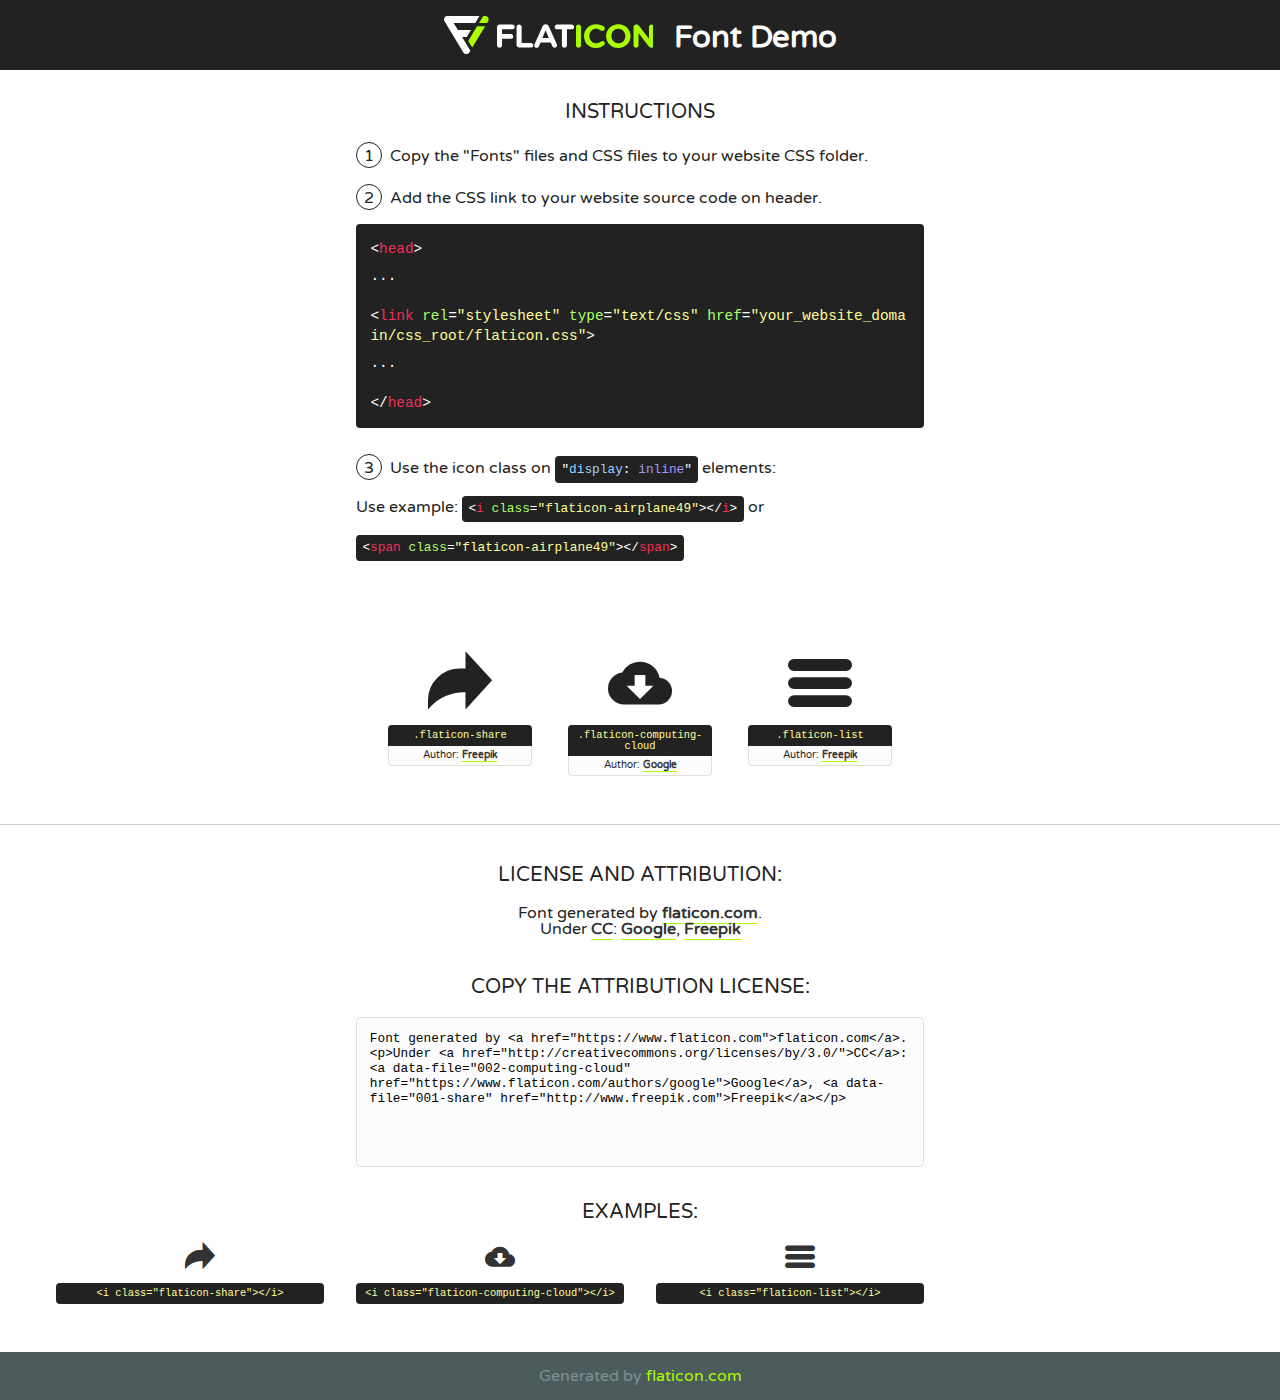
<file: styles/font/flaticon.html>
<!DOCTYPE html>
<!--
  Flaticon icon font: Flaticon
  Creation date: 22/06/2020 01:45
-->
<html>
<!DOCTYPE html>
<html>

<head>
    <title>Flaticon WebFont</title>
    <link href="http://fonts.googleapis.com/css?family=Varela+Round" rel="stylesheet" type="text/css" />
    <link rel="stylesheet" type="text/css" href="flaticon.css">
    <meta charset="UTF-8">
    <style>
    html, body, div, span, applet, object, iframe,
    h1, h2, h3, h4, h5, h6, p, blockquote, pre,
    a, abbr, acronym, address, big, cite, code,
    del, dfn, em, img, ins, kbd, q, s, samp,
    small, strike, strong, sub, sup, tt, var,
    b, u, i, center,
    dl, dt, dd, ol, ul, li,
    fieldset, form, label, legend,
    table, caption, tbody, tfoot, thead, tr, th, td,
    article, aside, canvas, details, embed, 
    figure, figcaption, footer, header, hgroup, 
    menu, nav, output, ruby, section, summary,
    time, mark, audio, video {
        margin: 0;
        padding: 0;
        border: 0;
        font-size: 100%;
        font: inherit;
        vertical-align: baseline;
    }
    /* HTML5 display-role reset for older browsers */
    article, aside, details, figcaption, figure, 
    footer, header, hgroup, menu, nav, section {
        display: block;
    }
    body {
        line-height: 1;
    }
    ol, ul {
        list-style: none;
    }
    blockquote, q {
        quotes: none;
    }
    blockquote:before, blockquote:after,
    q:before, q:after {
        content: '';
        content: none;
    }
    table {
        border-collapse: collapse;
        border-spacing: 0;
    }
    body {
        font-family: 'Varela Round', Helvetica, Arial, sans-serif;
        font-size: 16px;
        color: #222;
    }
    a {
        color: #333;
        border-bottom: 1px solid #a9fd00;
        font-weight: bold;
        text-decoration: none;
    }
    * {
        -moz-box-sizing: border-box;
        -webkit-box-sizing: border-box;
        box-sizing: border-box;
        margin: 0;
        padding: 0;
    }
    [class^="flaticon-"]:before, [class*=" flaticon-"]:before, [class^="flaticon-"]:after, [class*=" flaticon-"]:after {
        font-family: Flaticon;
        font-size: 30px;
        font-style: normal;
        margin-left: 20px;
        color: #333;
    }
    .wrapper {
        max-width: 600px;
        margin: auto;
        padding: 0 1em;
    }
    .title {
        font-size: 1.25em;
        text-align: center;
        margin-bottom: 1em;
        text-transform: uppercase;
    }
    header {
        text-align: center;
        background-color: #222;
        color: #fff;
        padding: 1em;
    }
    header .logo {
        width: 210px;
        height: 38px;
        display: inline-block;
        vertical-align: middle;
        margin-right: 1em;
        border: none;
    }
    header strong {
        font-size: 1.95em;
        font-weight: bold;
        vertical-align: middle;
        margin-top: 5px;
        display: inline-block;
    }
    .demo {
        margin: 2em auto;
        line-height: 1.25em;
    }
    .demo ul li {
        margin-bottom: 1em;
    }
    .demo ul li .num {
        color: #222;
        border-radius: 20px;
        display: inline-block;
        width: 26px;
        padding: 3px;
        height: 26px;
        text-align: center;
        margin-right: 0.5em;
        border: 1px solid #222;
    }
    .demo ul li code {
        background-color: #222;
        border-radius: 4px;
        padding: 0.25em 0.5em;
        display: inline-block;
        color: #fff;
        font-family: Consolas,Monaco,Lucida Console,Liberation Mono,DejaVu Sans Mono,Bitstream Vera Sans Mono,Courier New, monospace;
        font-weight: lighter;
        margin-top: 1em;
        font-size: 0.8em;
        word-break: break-all;
    }
    .demo ul li code.big {
        padding: 1em;
        font-size: 0.9em;
    }
    .demo ul li code .red {
        color: #EF3159;
    }
    .demo ul li code .green {
        color: #ACFF65;
    }
    .demo ul li code .yellow {
        color: #FFFF99;
    }
    .demo ul li code .blue {
        color: #99D3FF;
    }
    .demo ul li code .purple {
        color: #A295FF;
    }
    .demo ul li code .dots {
        margin-top: 0.5em;
        display: block;
    }
    #glyphs {
        border-bottom: 1px solid #ccc;
        padding: 2em 0;
        text-align: center;
    }
    .glyph {
        display: inline-block;
        width: 9em;
        margin: 1em;
        text-align: center;
        vertical-align: top;
        background: #FFF;
    }
    .glyph .glyph-icon {
        padding: 10px;
        display: block;
        font-family:"Flaticon";
        font-size: 64px;
        line-height: 1;
    }
    .glyph .glyph-icon:before {
        font-size: 64px;
        color: #222;
        margin-left: 0;
    }
    .class-name {
        font-size: 0.65em;
        background-color: #222;
        color: #fff;
        border-radius: 4px 4px 0 0;
        padding: 0.5em;
        color: #FFFF99;
        font-family: Consolas,Monaco,Lucida Console,Liberation Mono,DejaVu Sans Mono,Bitstream Vera Sans Mono,Courier New, monospace;
    }
    .author-name {
        font-size: 0.6em;
        background-color: #fcfcfd;
        border: 1px solid #DEDEE4;
        border-top: 0;
        border-radius: 0 0 4px 4px;
        padding: 0.5em;
    }
    .class-name:last-child {
        font-size: 10px;
        color:#888;
    }
    .class-name:last-child a {
        font-size: 10px;
        color:#555;
    }
    .class-name:last-child a:hover {
        color:#a9fd00;
    }
    .glyph > input {
        display: block;
        width: 100px;
        margin: 5px auto;
        text-align: center;
        font-size: 12px;
        cursor: text;
    }
    .glyph > input.icon-input {
        font-family:"Flaticon";
        font-size: 16px;
        margin-bottom: 10px;
    }
    .attribution .title {
        margin-top: 2em;
    }
    .attribution textarea {
        background-color: #fcfcfd;
        padding: 1em;
        border: none;
        box-shadow: none;
        border: 1px solid #DEDEE4;
        border-radius: 4px;
        resize: none;
        width: 100%;
        height: 150px;
        font-size: 0.8em;
        font-family: Consolas,Monaco,Lucida Console,Liberation Mono,DejaVu Sans Mono,Bitstream Vera Sans Mono,Courier New, monospace;
        -webkit-appearance: none;
    }
    .iconsuse {
        margin: 2em auto;
        text-align: center;
        max-width: 1200px;
    }
    .iconsuse:after {
        content: '';
        display: table;
        clear: both;
    }
    .iconsuse .image {
        float: left;
        width: 25%;
        padding: 0 1em;
    }
    .iconsuse .image p {
        margin-bottom: 1em;
    }
    .iconsuse .image span {
        display: block;
        font-size: 0.65em;
        background-color: #222;
        color: #fff;
        border-radius: 4px;
        padding: 0.5em;
        color: #FFFF99;
        margin-top: 1em;
        font-family: Consolas,Monaco,Lucida Console,Liberation Mono,DejaVu Sans Mono,Bitstream Vera Sans Mono,Courier New, monospace;
    }
    #footer {
        text-align: center;
        background-color: #4C5B5C;
        color: #7c9192;
        padding: 1em;
    }
    #footer a {
        border: none;
        color: #a9fd00;
        font-weight: normal;
    }
    @media (max-width: 960px) {
        .iconsuse .image {
            width: 50%;
        }
    }
    @media (max-width: 560px) {
        .iconsuse .image {
            width: 100%;
        }
    }
    </style>
</head>

<body class="characters-off">

    <header>
        <a href="https://www.flaticon.com" target="_blank" class="logo">
            <svg version="1.1" xmlns="http://www.w3.org/2000/svg" xmlns:xlink="http://www.w3.org/1999/xlink" xmlns:a="http://ns.adobe.com/AdobeSVGViewerExtensions/3.0/" viewBox="0 0 560.875 102.036" enable-background="new 0 0 560.875 102.036" xml:space="preserve">
                <defs>
                </defs>
                <g>
                    <g class="letters">
                        <path fill="#ffffff" d="M141.596,29.675c0-3.777,2.985-6.767,6.764-6.767h34.438c3.426,0,6.15,2.728,6.15,6.15
                        c0,3.43-2.724,6.149-6.15,6.149h-27.674v13.091h23.719c3.429,0,6.151,2.724,6.151,6.15c0,3.43-2.723,6.149-6.151,6.149h-23.719
                        v17.574c0,3.773-2.986,6.761-6.764,6.761c-3.779,0-6.764-2.989-6.764-6.761V29.675z"></path>
                        <path fill="#ffffff" d="M193.844,29.149c0-3.781,2.985-6.767,6.764-6.767c3.776,0,6.763,2.985,6.763,6.767v42.957h25.039
                        c3.426,0,6.149,2.726,6.149,6.153c0,3.425-2.723,6.15-6.149,6.15h-31.802c-3.779,0-6.764-2.986-6.764-6.768V29.149z"></path>
                        <path fill="#ffffff" d="M241.891,75.71l21.438-48.407c1.492-3.341,4.215-5.357,7.906-5.357h0.792
                        c3.686,0,6.323,2.017,7.815,5.357l21.439,48.407c0.436,0.967,0.701,1.845,0.701,2.723c0,3.602-2.809,6.501-6.414,6.501
                        c-3.161,0-5.269-1.845-6.499-4.655l-4.132-9.661h-27.059l-4.301,10.102c-1.144,2.631-3.426,4.214-6.237,4.214
                        c-3.517,0-6.24-2.81-6.24-6.325C241.1,77.64,241.451,76.677,241.891,75.71z M279.932,58.666l-8.521-20.297l-8.526,20.297H279.932
                        z"></path>
                        <path fill="#ffffff" d="M314.864,35.387H301.86c-3.429,0-6.239-2.813-6.239-6.238c0-3.429,2.811-6.24,6.239-6.24h39.533
                        c3.426,0,6.237,2.811,6.237,6.24c0,3.425-2.811,6.238-6.237,6.238h-13.001v42.785c0,3.773-2.99,6.761-6.764,6.761
                        c-3.779,0-6.764-2.989-6.764-6.761V35.387z"></path>
                        <path fill="#A9FD00" d="M352.615,29.149c0-3.781,2.985-6.767,6.767-6.767c3.774,0,6.761,2.985,6.761,6.767v49.024
                        c0,3.773-2.987,6.761-6.761,6.761c-3.781,0-6.767-2.989-6.767-6.761V29.149z"></path>
                        <path fill="#A9FD00" d="M374.132,53.836v-0.179c0-17.481,13.178-31.801,32.065-31.801c9.22,0,15.459,2.458,20.557,6.238
                        c1.402,1.054,2.637,2.985,2.637,5.357c0,3.692-2.985,6.59-6.681,6.59c-1.845,0-3.071-0.702-4.044-1.319
                        c-3.776-2.813-7.729-4.393-12.562-4.393c-10.364,0-17.831,8.611-17.831,19.154v0.173c0,10.542,7.291,19.329,17.831,19.329
                        c5.715,0,9.492-1.756,13.359-4.834c1.049-0.874,2.458-1.491,4.039-1.491c3.429,0,6.325,2.813,6.325,6.236
                        c0,2.106-1.056,3.78-2.282,4.834c-5.539,4.834-12.036,7.733-21.878,7.733C387.572,85.464,374.132,71.493,374.132,53.836z"></path>
                        <path fill="#A9FD00" d="M433.009,53.836v-0.179c0-17.481,13.79-31.801,32.766-31.801c18.981,0,32.592,14.143,32.592,31.628v0.173
                        c0,17.483-13.785,31.807-32.769,31.807C446.625,85.464,433.009,71.32,433.009,53.836z M484.224,53.836v-0.179
                        c0-10.539-7.725-19.326-18.626-19.326c-10.893,0-18.449,8.611-18.449,19.154v0.173c0,10.542,7.73,19.329,18.626,19.329
                        C476.676,72.986,484.224,64.378,484.224,53.836z"></path>
                        <path fill="#A9FD00" d="M506.233,29.321c0-3.774,2.99-6.763,6.767-6.763h1.401c3.252,0,5.183,1.583,7.029,3.953l26.093,34.265
                        V29.059c0-3.692,2.99-6.677,6.681-6.677c3.683,0,6.671,2.985,6.671,6.677v48.934c0,3.78-2.987,6.765-6.764,6.765h-0.436
                        c-3.257,0-5.188-1.581-7.034-3.953l-27.056-35.492v32.944c0,3.687-2.985,6.676-6.678,6.676c-3.683,0-6.673-2.989-6.673-6.676
                        V29.321z"></path>
                    </g>
                    <g class="insignia">
                        <path fill="#ffffff" d="M48.372,56.137h12.517l11.156-18.537H37.186L25.688,18.539h57.825L94.668,0H9.271
                        C5.925,0,2.842,1.801,1.198,4.716c-1.644,2.907-1.593,6.482,0.134,9.343l50.38,83.501c1.678,2.781,4.689,4.476,7.938,4.476
                        c3.246,0,6.257-1.695,7.935-4.476l2.898-4.804L48.372,56.137z"></path>
                        <g class="i">
                            <path fill="#A9FD00" d="M93.575,18.539h0.031v0.004l21.652,0.004l2.705-4.488c1.727-2.861,1.778-6.436,0.133-9.343
                            C116.454,1.801,113.371,0,110.026,0h-5.294L93.575,18.539z"></path>
                            <polygon fill="#A9FD00" points="88.291,27.356 64.725,66.486 75.519,84.404 109.942,27.356"></polygon>
                        </g>
                    </g>
                </g>
            </svg>
        </a>
        <strong>Font Demo</strong>
    </header>


    <section class="demo wrapper">

        <p class="title">Instructions</p>

        <ul>
            <li>
                <span class="num">1</span>Copy the "Fonts" files and CSS files to your website CSS folder.
            </li>
            <li>
                <span class="num">2</span>Add the CSS link to your website source code on header.
                <code class="big">
                    &lt;<span class="red">head</span>&gt;
                    <br/><span class="dots">...</span>
                    <br/>&lt;<span class="red">link</span> <span class="green">rel</span>=<span class="yellow">"stylesheet"</span> <span class="green">type</span>=<span class="yellow">"text/css"</span> <span class="green">href</span>=<span class="yellow">"your_website_domain/css_root/flaticon.css"</span>&gt;
                    <br/><span class="dots">...</span>
                    <br/>&lt;/<span class="red">head</span>&gt;
                </code>
            </li>

            <li>
                <p>
                    <span class="num">3</span>Use the icon class on <code>"<span class="blue">display</span>:<span class="purple"> inline</span>"</code> elements:
                    <br />
                    Use example: <code>&lt;<span class="red">i</span> <span class="green">class</span>=<span class="yellow">&quot;flaticon-airplane49&quot;</span>&gt;&lt;/<span class="red">i</span>&gt;</code> or <code>&lt;<span class="red">span</span> <span class="green">class</span>=<span class="yellow">&quot;flaticon-airplane49&quot;</span>&gt;&lt;/<span class="red">span</span>&gt;</code>
            </li>
        </ul>

    </section>




   <section id="glyphs">          
    
      
        <div class="glyph"><div class="glyph-icon flaticon-share"></div>
            <div class="class-name">.flaticon-share</div>
            <div class="author-name">Author: <a data-file="001-share" href="http://www.freepik.com">Freepik</a> </div> 
        </div>        
        
        <div class="glyph"><div class="glyph-icon flaticon-computing-cloud"></div>
            <div class="class-name">.flaticon-computing-cloud</div>
            <div class="author-name">Author: <a data-file="002-computing-cloud" href="https://www.flaticon.com/authors/google">Google</a> </div> 
        </div>        
        
        <div class="glyph"><div class="glyph-icon flaticon-list"></div>
            <div class="class-name">.flaticon-list</div>
            <div class="author-name">Author: <a data-file="003-list" href="http://www.freepik.com">Freepik</a> </div> 
        </div>        
        

    </section>



    <section class="attribution wrapper"   style="text-align:center;">

      <div class="title">License and attribution:</div><div class="attrDiv">Font generated by <a href="https://www.flaticon.com">flaticon.com</a>. <div><p>Under <a href="http://creativecommons.org/licenses/by/3.0/">CC</a>: <a data-file="002-computing-cloud" href="https://www.flaticon.com/authors/google">Google</a>, <a data-file="001-share" href="http://www.freepik.com">Freepik</a></p>  </div>
      </div>
      <div class="title">Copy the Attribution License:</div>

    <textarea onclick="this.focus();this.select();">Font generated by &lt;a href=&quot;https://www.flaticon.com&quot;&gt;flaticon.com&lt;/a&gt;. <p>Under <a href="http://creativecommons.org/licenses/by/3.0/">CC</a>: <a data-file="002-computing-cloud" href="https://www.flaticon.com/authors/google">Google</a>, <a data-file="001-share" href="http://www.freepik.com">Freepik</a></p>  
     </textarea>

    </section>

    <section class="iconsuse">

          <div class="title">Examples:</div>            
             
            <div class="image">
                <p>
                    <i class="glyph-icon flaticon-share"></i> 
                    <span>&lt;i class=&quot;flaticon-share&quot;&gt;&lt;/i&gt;</span>
                </p>
            </div>
            
            <div class="image">
                <p>
                    <i class="glyph-icon flaticon-computing-cloud"></i> 
                    <span>&lt;i class=&quot;flaticon-computing-cloud&quot;&gt;&lt;/i&gt;</span>
                </p>
            </div>
            
            <div class="image">
                <p>
                    <i class="glyph-icon flaticon-list"></i> 
                    <span>&lt;i class=&quot;flaticon-list&quot;&gt;&lt;/i&gt;</span>
                </p>
            </div>
                       
        </div>
                            
    </section>

<div id="footer">
    <div>Generated by <a href="https://www.flaticon.com">flaticon.com</a>
    </div>
</div>



</body>
</html>
</file>
<file: styles/font/flaticon.css>
/*
  	Flaticon icon font: Flaticon
  	Creation date: 22/06/2020 01:45
  	*/

@font-face {
  font-family: "Flaticon";
  src: url("./Flaticon.eot");
  src: url("./Flaticon.eot?#iefix") format("embedded-opentype"),
       url("./Flaticon.woff2") format("woff2"),
       url("./Flaticon.woff") format("woff"),
       url("./Flaticon.ttf") format("truetype"),
       url("./Flaticon.svg#Flaticon") format("svg");
  font-weight: normal;
  font-style: normal;
}

@media screen and (-webkit-min-device-pixel-ratio:0) {
  @font-face {
    font-family: "Flaticon";
    src: url("./Flaticon.svg#Flaticon") format("svg");
  }
}

[class^="flaticon-"]:before, [class*=" flaticon-"]:before,
[class^="flaticon-"]:after, [class*=" flaticon-"]:after {   
  font-family: Flaticon;
        font-size: 12px;
font-style: normal;;
}

.flaticon-share:before { content: "\f100"; }
.flaticon-computing-cloud:before { content: "\f101"; }
.flaticon-list:before { content: "\f102"; }
@media screen and (max-width: 480px){
    [class^="flaticon-"]:before, [class*=" flaticon-"]:before,
  [class^="flaticon-"]:after, [class*=" flaticon-"]:after {   
    font-family: Flaticon;
          font-size: 20px;
  font-style: normal;;
  }
}
</file>
